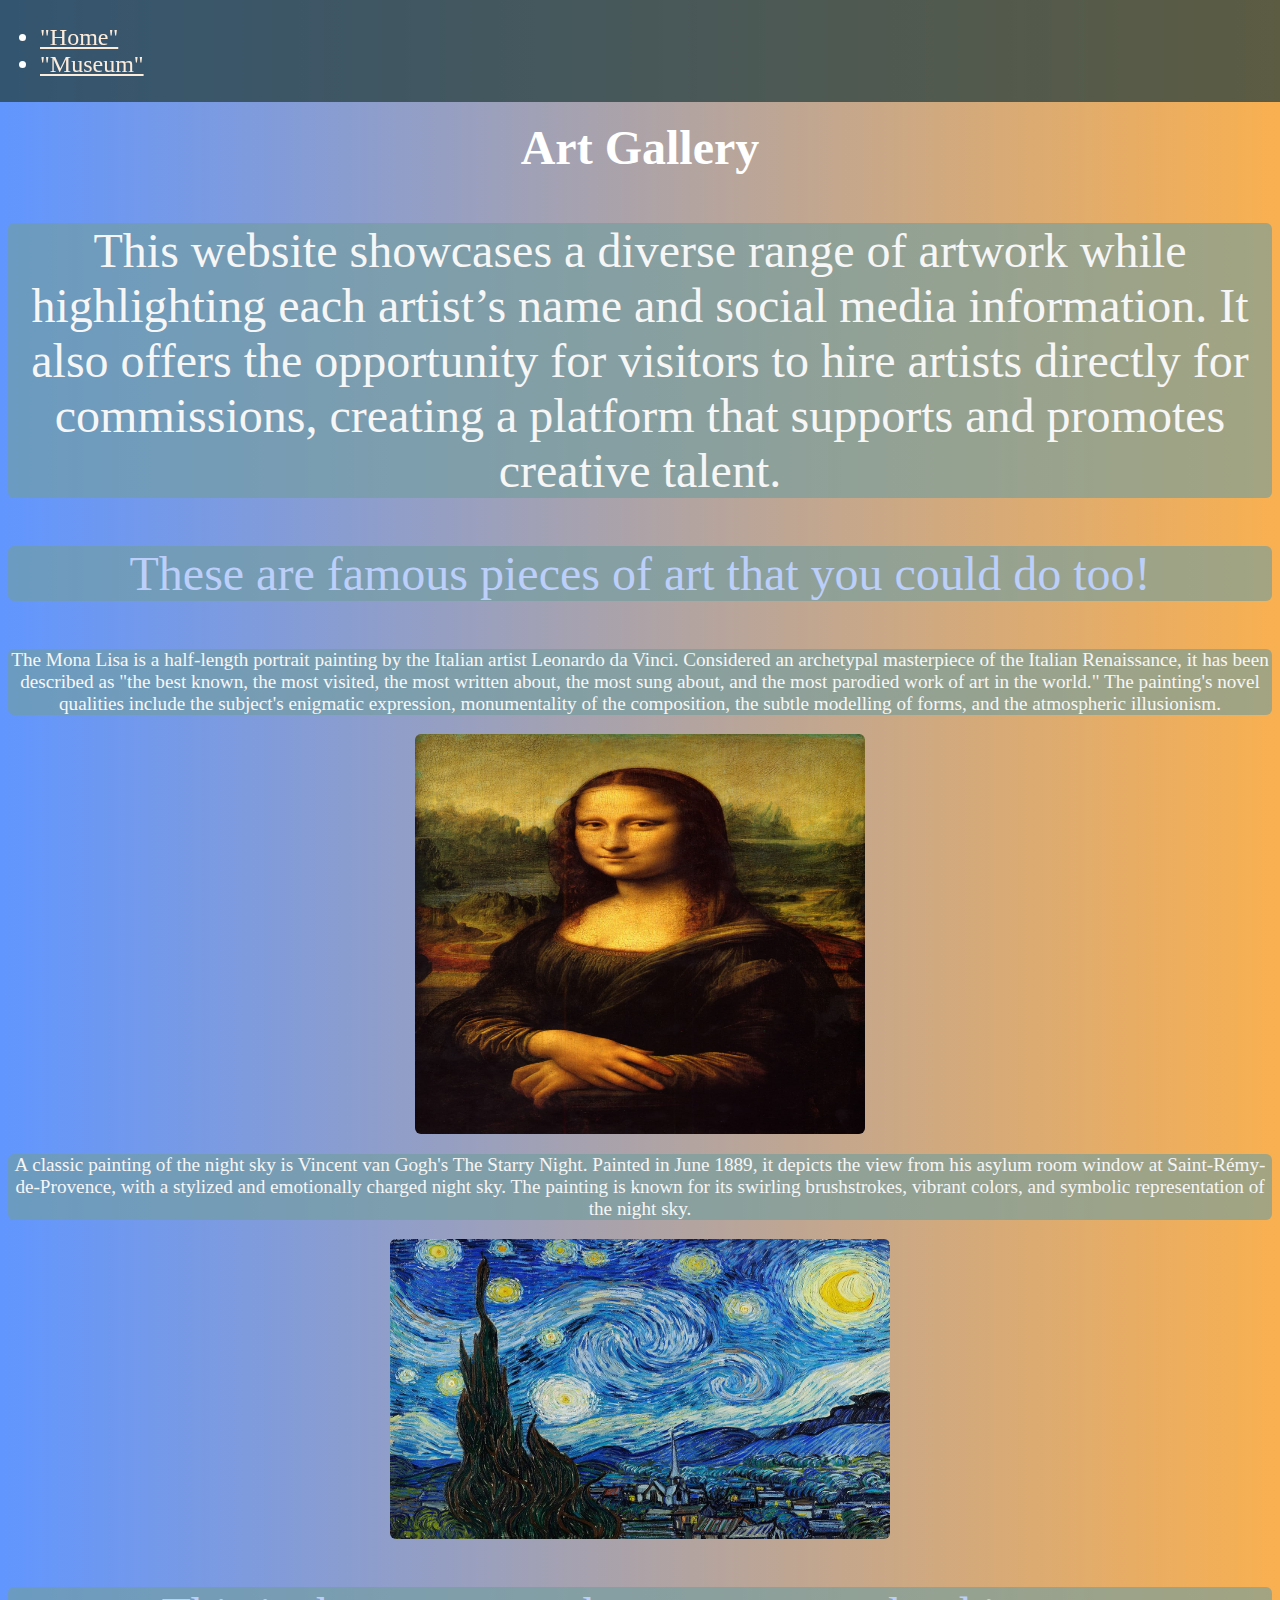
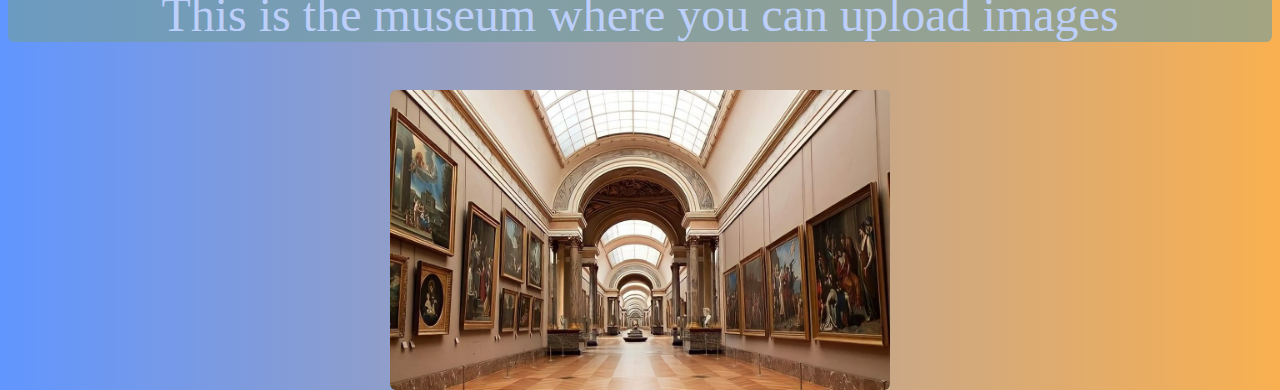
<file: Art Gallery/Index.html>
<!DOCTYPE html>
<html>
<title>Art Gallery</title>
<link rel="stylesheet" href="index.css"> <!-- This links the index to the css page for the visuals-->
<link rel="stylesheet" href="nav.css">  <!--This is for all pages and links the css for the nav bar to this page, giving the nav bar a special look-->
<style>
    p,img {
            background-color: #719e9da2; 
    color: #f7f6f6;          
    border-radius: 6px;      
    cursor: pointer;
    }
</style> <!--This make the text look more vibrant and pop for easier reading-->
<body>
    <nav>
        <ul>
            <li>
                <a href="Index.html">"Home"</a>
            </li>
            <li>
                <a href="More Images.html">"Museum"</a>
            </li>
        </ul>
    </nav> <!--This is for the nav bar-->

<style> body {background: linear-gradient( to right, #6196ff,#f9b050);  height:100vh }</style> <!--Background-->

<h1>Art Gallery</h1>
<p>This website showcases a diverse range of artwork while highlighting each artist’s name and social media information. It also offers the opportunity for visitors to hire artists directly for commissions, creating a platform that supports and promotes creative talent. </p>
<p style="color: rgb(188, 207, 250);">These are famous pieces of art that you could do too! </p> 
<p style="font-size: larger;">The Mona Lisa is a half-length portrait painting by the Italian artist Leonardo da Vinci. Considered an archetypal masterpiece of the Italian Renaissance, it has been described as "the best known, the most visited, the most written about, the most sung about, and the most parodied work of art in the world." The painting's novel qualities include the subject's enigmatic expression, monumentality of the composition, the subtle modelling of forms, and the atmospheric illusionism.</p>
<img src="42beeb4a9cb677a37be772576295ed8e.jpg" alt="Famous Painting 2" width="450" height="400">
<p style="font-size: larger;">A classic painting of the night sky is Vincent van Gogh's The Starry Night. Painted in June 1889, it depicts the view from his asylum room window at Saint-Rémy-de-Provence, with a stylized and emotionally charged night sky. The painting is known for its swirling brushstrokes, vibrant colors, and symbolic representation of the night sky. </p>
<img src="1db8ec26d5da93337e5834e41b6e6bc2.jpg" alt="Famous Painting 1" width="500" height="300">
<p style="color: rgb(188, 207, 250);">This is the museum where you can upload images</p>
<img src="acd168926fd198a618b866fab18f58de.jpg" alt="Museum" width="500" height="300">
<!--All of this is just text for the website-->


</body>
</html>
</file>
<file: Art Gallery/index.css>
body{
  padding-top: 80px; 
}
/*This ensures that there is space at the top so the nav bar is not blocking the main heading of the webstie*/
h1 {
    color: white;
    font-size: 48px;
    text-align: center;
}
/*This is for the visuals of the first header*/
p {
    color: white;
    font-size: 48px;
    text-align: center;
}
/*This is for the visuals of the paragraphs*/
img{
  display: block;
  margin-left: auto;
  margin-right: auto;
}
/*This is for the visuals of the images*/
</file>
<file: Art Gallery/nav.css>
nav {
    width: 100%;
    background-color: #243e3ebd;
    color: rgb(255, 255, 255);
    justify-content: space-around;
    font-size: x-large;
    align-items: center;
    position: fixed; 
    top: 0;
    left: 0;
    z-index: 1000; 
} /*This is for the nav bar giving it its colour, size, allignment and anorher feature called "position: fixed;" which makes the nav bar follow where you go*/
nav a{
    color: #feecdb;
} /*This is for the colour of the text in the nav bar*/
</file>
